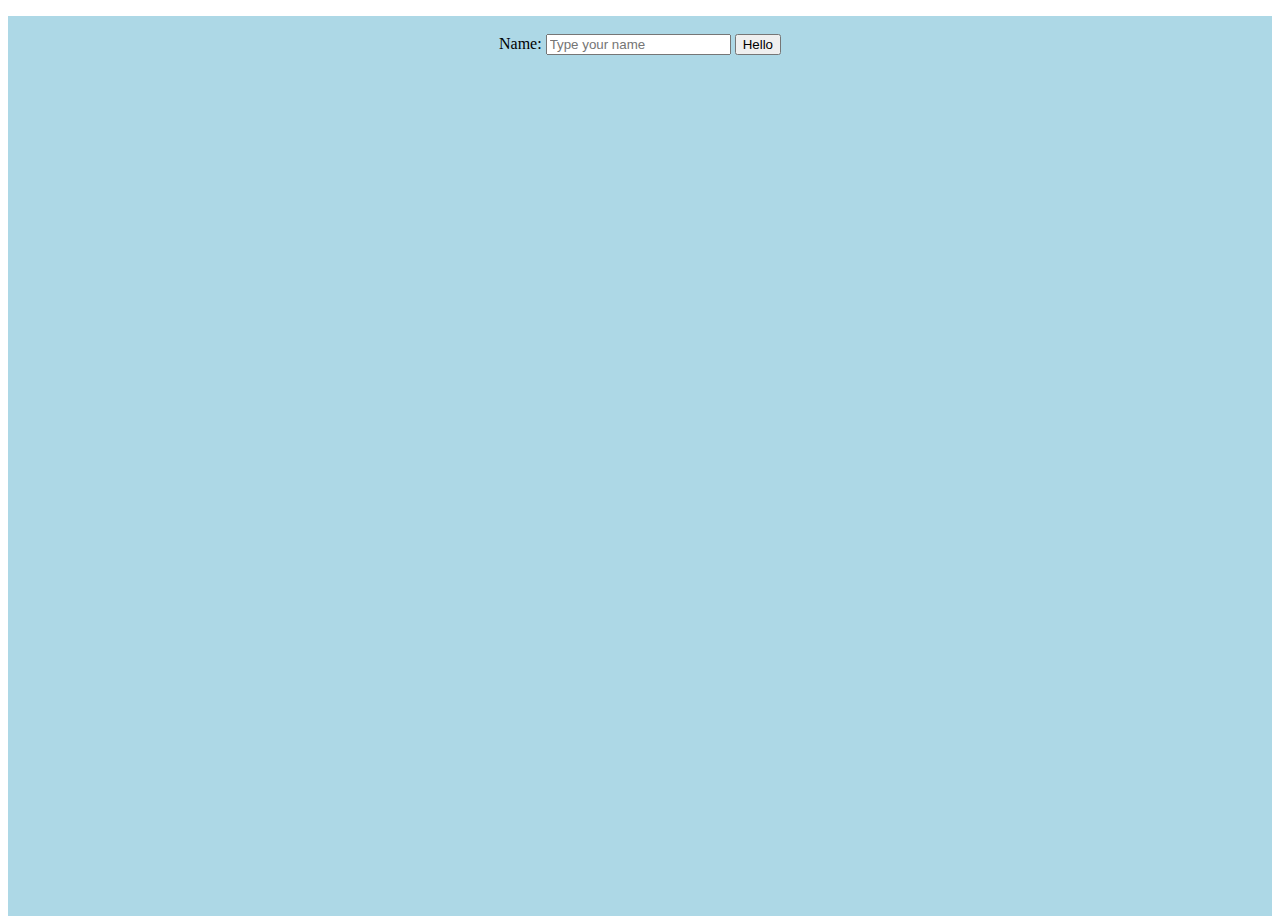
<file: Assignment4/Assignment4.html>
<!DOCTYPE html>
<html lang="en">
<head>
    <meta charset="UTF-8">
    <meta http-equiv="X-UA-Compatible" content="IE=edge">
    <meta name="viewport" content="width=device-width, initial-scale=1.0">
    <link rel="stylesheet" href="style.css">
    <title>DAY - 4 Assignment</title>
</head> 
 <body>
    <p id ="page"></p>
    <div class="form">
        <br>Name:
          <input type="text" placeholder="Type your name" id='imp'>
          <button onclick="myfunction()" id="button1">Hello</button> 
    </div>
    <script src="main.js"></script>
 </body>
</html>
</file>
<file: Assignment4/style.css>
.form
{
    height: 900px;
    width: 100%;
    background-color: lightblue;
    text-align: center;
}
</file>
